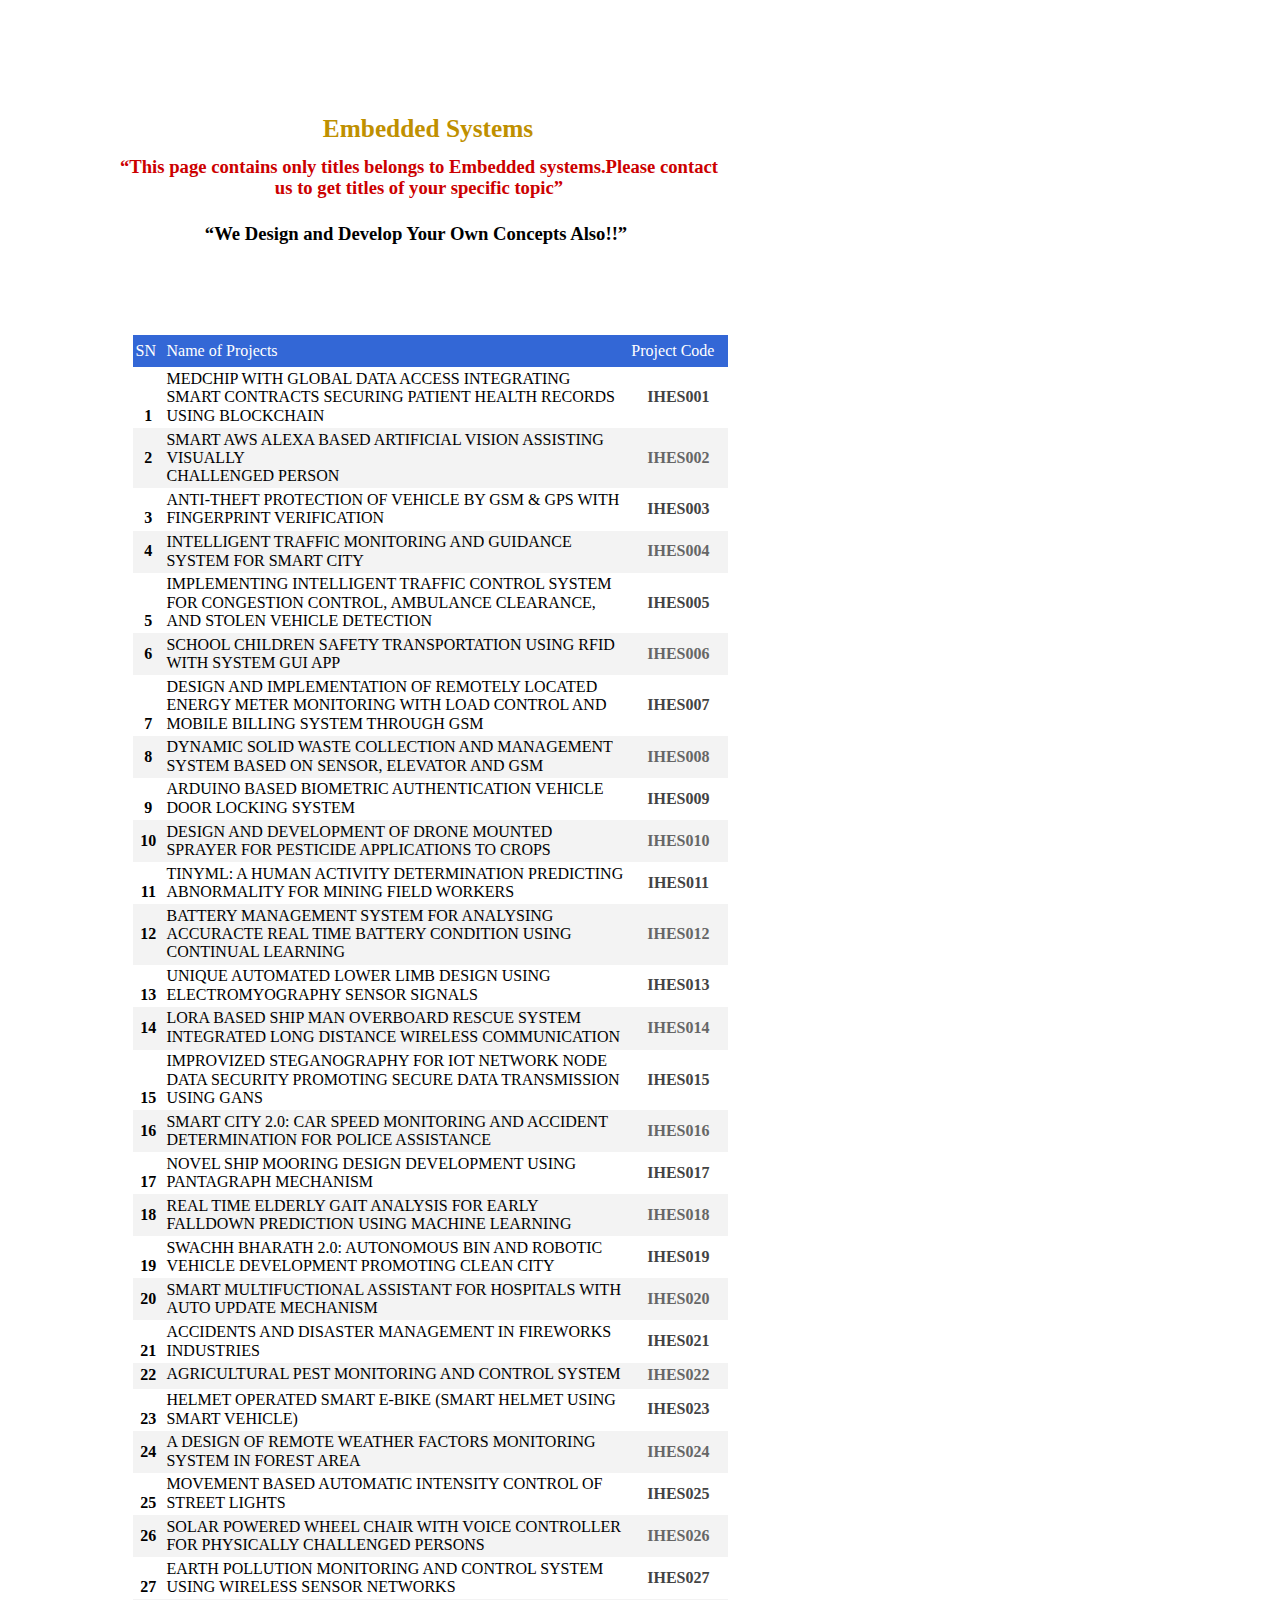
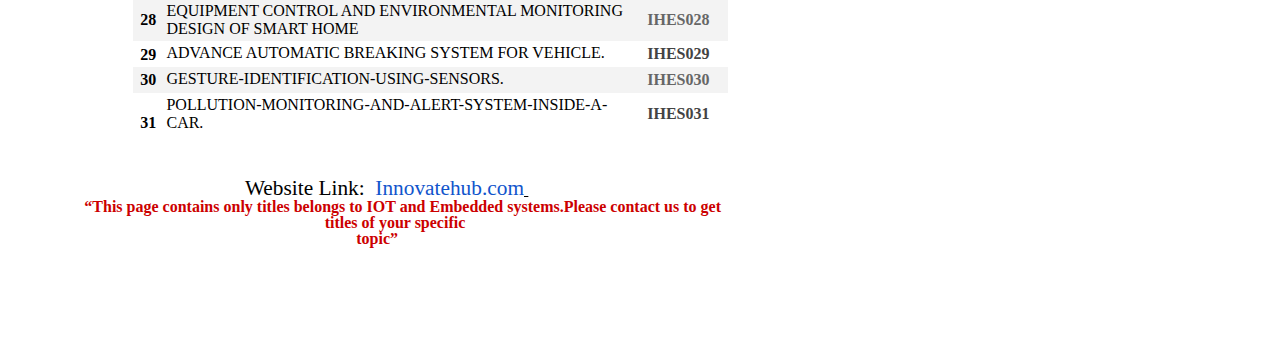
<file: Embedded Systems.html>
<html><head><meta content="text/html; charset=UTF-8" http-equiv="content-type"><style type="text/css">@import url('https://themes.googleusercontent.com/fonts/css?kit=fpjTOVmNbO4Lz34iLyptLVumN3ATOVc2BoeDKcwJhFSbNtWcxxGP_DeEuNAe2l3AUGovQ7kek72sjGHBHkNee4xnWuN3eqPO28hJ-kP1vx0');ul.lst-kix_list_1-0{list-style-type:none}.lst-kix_list_3-0>li:before{content:"\0025cf  "}ul.lst-kix_list_5-7{list-style-type:none}ul.lst-kix_list_5-8{list-style-type:none}.lst-kix_list_3-1>li:before{content:"o  "}.lst-kix_list_3-2>li:before{content:"\0025aa  "}ul.lst-kix_list_5-5{list-style-type:none}ul.lst-kix_list_5-6{list-style-type:none}.lst-kix_list_8-1>li:before{content:"\002022  "}.lst-kix_list_8-2>li:before{content:"\002022  "}ul.lst-kix_list_1-3{list-style-type:none}.lst-kix_list_3-5>li:before{content:"\0025aa  "}ul.lst-kix_list_5-0{list-style-type:none}ul.lst-kix_list_1-4{list-style-type:none}ul.lst-kix_list_1-1{list-style-type:none}.lst-kix_list_3-4>li:before{content:"o  "}ul.lst-kix_list_1-2{list-style-type:none}ul.lst-kix_list_5-3{list-style-type:none}ul.lst-kix_list_1-7{list-style-type:none}.lst-kix_list_3-3>li:before{content:"\0025cf  "}ul.lst-kix_list_5-4{list-style-type:none}ul.lst-kix_list_1-8{list-style-type:none}ul.lst-kix_list_5-1{list-style-type:none}.lst-kix_list_8-0>li:before{content:"\002b9a  "}ul.lst-kix_list_1-5{list-style-type:none}ul.lst-kix_list_5-2{list-style-type:none}ul.lst-kix_list_1-6{list-style-type:none}.lst-kix_list_8-7>li:before{content:"\002022  "}.lst-kix_list_3-8>li:before{content:"\0025aa  "}.lst-kix_list_8-5>li:before{content:"\002022  "}.lst-kix_list_8-6>li:before{content:"\002022  "}.lst-kix_list_8-3>li:before{content:"\002022  "}.lst-kix_list_3-6>li:before{content:"\0025cf  "}.lst-kix_list_3-7>li:before{content:"o  "}.lst-kix_list_8-4>li:before{content:"\002022  "}.lst-kix_list_8-8>li:before{content:"\002022  "}.lst-kix_list_5-0>li:before{content:"\002b9a  "}.lst-kix_list_4-8>li:before{content:"\0025aa  "}.lst-kix_list_5-3>li:before{content:"\0025cf  "}.lst-kix_list_4-7>li:before{content:"o  "}.lst-kix_list_5-2>li:before{content:"\0025aa  "}.lst-kix_list_5-1>li:before{content:"o  "}ul.lst-kix_list_4-8{list-style-type:none}.lst-kix_list_5-7>li:before{content:"o  "}ul.lst-kix_list_8-4{list-style-type:none}ul.lst-kix_list_8-5{list-style-type:none}ul.lst-kix_list_4-6{list-style-type:none}.lst-kix_list_5-6>li:before{content:"\0025cf  "}.lst-kix_list_5-8>li:before{content:"\0025aa  "}ul.lst-kix_list_8-2{list-style-type:none}ul.lst-kix_list_4-7{list-style-type:none}ul.lst-kix_list_8-3{list-style-type:none}ul.lst-kix_list_8-8{list-style-type:none}ul.lst-kix_list_8-6{list-style-type:none}ul.lst-kix_list_8-7{list-style-type:none}ul.lst-kix_list_4-0{list-style-type:none}ul.lst-kix_list_4-1{list-style-type:none}.lst-kix_list_5-4>li:before{content:"o  "}ul.lst-kix_list_4-4{list-style-type:none}.lst-kix_list_5-5>li:before{content:"\0025aa  "}ul.lst-kix_list_8-0{list-style-type:none}ul.lst-kix_list_4-5{list-style-type:none}ul.lst-kix_list_8-1{list-style-type:none}ul.lst-kix_list_4-2{list-style-type:none}ul.lst-kix_list_4-3{list-style-type:none}.lst-kix_list_6-1>li:before{content:"o  "}.lst-kix_list_6-3>li:before{content:"\0025cf  "}.lst-kix_list_6-0>li:before{content:"\002714  "}.lst-kix_list_6-4>li:before{content:"o  "}.lst-kix_list_6-2>li:before{content:"\0025aa  "}.lst-kix_list_6-8>li:before{content:"\0025aa  "}.lst-kix_list_6-5>li:before{content:"\0025aa  "}.lst-kix_list_6-7>li:before{content:"o  "}.lst-kix_list_7-0>li:before{content:"\002756  "}.lst-kix_list_6-6>li:before{content:"\0025cf  "}.lst-kix_list_2-6>li:before{content:"\0025cf  "}.lst-kix_list_2-7>li:before{content:"o  "}.lst-kix_list_7-4>li:before{content:"o  "}.lst-kix_list_7-6>li:before{content:"\0025cf  "}.lst-kix_list_2-4>li:before{content:"o  "}.lst-kix_list_2-5>li:before{content:"\0025aa  "}.lst-kix_list_2-8>li:before{content:"\0025aa  "}.lst-kix_list_7-1>li:before{content:"o  "}.lst-kix_list_7-5>li:before{content:"\0025aa  "}.lst-kix_list_7-2>li:before{content:"\0025aa  "}.lst-kix_list_7-3>li:before{content:"\0025cf  "}ul.lst-kix_list_7-5{list-style-type:none}ul.lst-kix_list_7-6{list-style-type:none}ul.lst-kix_list_7-3{list-style-type:none}ul.lst-kix_list_3-7{list-style-type:none}ul.lst-kix_list_7-4{list-style-type:none}ul.lst-kix_list_3-8{list-style-type:none}ul.lst-kix_list_7-7{list-style-type:none}ul.lst-kix_list_7-8{list-style-type:none}ul.lst-kix_list_3-1{list-style-type:none}ul.lst-kix_list_3-2{list-style-type:none}.lst-kix_list_7-8>li:before{content:"\0025aa  "}ul.lst-kix_list_3-0{list-style-type:none}ul.lst-kix_list_7-1{list-style-type:none}ul.lst-kix_list_3-5{list-style-type:none}ul.lst-kix_list_7-2{list-style-type:none}ul.lst-kix_list_3-6{list-style-type:none}ul.lst-kix_list_3-3{list-style-type:none}ul.lst-kix_list_7-0{list-style-type:none}.lst-kix_list_7-7>li:before{content:"o  "}ul.lst-kix_list_3-4{list-style-type:none}.lst-kix_list_4-0>li:before{content:"\0025cf  "}.lst-kix_list_4-1>li:before{content:"o  "}.lst-kix_list_4-4>li:before{content:"o  "}.lst-kix_list_4-3>li:before{content:"\0025cf  "}.lst-kix_list_4-5>li:before{content:"\0025aa  "}.lst-kix_list_4-2>li:before{content:"\0025aa  "}.lst-kix_list_4-6>li:before{content:"\0025cf  "}ul.lst-kix_list_6-6{list-style-type:none}ul.lst-kix_list_6-7{list-style-type:none}ul.lst-kix_list_6-4{list-style-type:none}ul.lst-kix_list_2-8{list-style-type:none}ul.lst-kix_list_6-5{list-style-type:none}ul.lst-kix_list_6-8{list-style-type:none}ul.lst-kix_list_2-2{list-style-type:none}.lst-kix_list_1-0>li:before{content:"\002b9a  "}ul.lst-kix_list_2-3{list-style-type:none}ul.lst-kix_list_2-0{list-style-type:none}ul.lst-kix_list_2-1{list-style-type:none}ul.lst-kix_list_6-2{list-style-type:none}ul.lst-kix_list_2-6{list-style-type:none}ul.lst-kix_list_6-3{list-style-type:none}.lst-kix_list_1-1>li:before{content:"o  "}.lst-kix_list_1-2>li:before{content:"\0025aa  "}ul.lst-kix_list_2-7{list-style-type:none}ul.lst-kix_list_6-0{list-style-type:none}ul.lst-kix_list_2-4{list-style-type:none}ul.lst-kix_list_6-1{list-style-type:none}ul.lst-kix_list_2-5{list-style-type:none}.lst-kix_list_1-3>li:before{content:"\0025cf  "}.lst-kix_list_1-4>li:before{content:"o  "}.lst-kix_list_1-7>li:before{content:"o  "}.lst-kix_list_1-5>li:before{content:"\0025aa  "}.lst-kix_list_1-6>li:before{content:"\0025cf  "}.lst-kix_list_2-0>li:before{content:"\0025cf  "}.lst-kix_list_2-1>li:before{content:"o  "}.lst-kix_list_1-8>li:before{content:"\0025aa  "}.lst-kix_list_2-2>li:before{content:"\0025aa  "}.lst-kix_list_2-3>li:before{content:"\0025cf  "}ol{margin:0;padding:0}table td,table th{padding:0}.c15{border-right-style:solid;padding:2pt 2pt 2pt 2pt;border-bottom-color:#434343;border-top-width:0pt;border-right-width:0pt;border-left-color:#000000;vertical-align:middle;border-right-color:#434343;border-left-width:0pt;border-top-style:solid;background-color:#ffffff;border-left-style:solid;border-bottom-width:0pt;width:72pt;border-top-color:#434343;border-bottom-style:solid}.c7{border-right-style:solid;padding:2pt 2pt 2pt 2pt;border-bottom-color:#000000;border-top-width:0pt;border-right-width:0pt;border-left-color:#000000;vertical-align:bottom;border-right-color:#000000;border-left-width:0pt;border-top-style:solid;background-color:#ffffff;border-left-style:solid;border-bottom-width:0pt;width:19.5pt;border-top-color:#000000;border-bottom-style:solid}.c22{border-right-style:solid;padding:2pt 2pt 2pt 2pt;border-bottom-color:#000000;border-top-width:0pt;border-right-width:0pt;border-left-color:#000000;vertical-align:top;border-right-color:#000000;border-left-width:0pt;border-top-style:solid;background-color:#f3f3f3;border-left-style:solid;border-bottom-width:0pt;width:358.5pt;border-top-color:#000000;border-bottom-style:solid}.c20{border-right-style:solid;padding:2pt 2pt 2pt 2pt;border-bottom-color:#000000;border-top-width:0pt;border-right-width:0pt;border-left-color:#ffffff;vertical-align:middle;border-right-color:#ffffff;border-left-width:0pt;border-top-style:solid;background-color:#3367d6;border-left-style:solid;border-bottom-width:0pt;width:358.5pt;border-top-color:#ffffff;border-bottom-style:solid}.c24{border-right-style:solid;padding:2pt 2pt 2pt 2pt;border-bottom-color:#434343;border-top-width:0pt;border-right-width:0pt;border-left-color:#ffffff;vertical-align:middle;border-right-color:#ffffff;border-left-width:0pt;border-top-style:solid;background-color:#3367d6;border-left-style:solid;border-bottom-width:0pt;width:72pt;border-top-color:#ffffff;border-bottom-style:solid}.c8{border-right-style:solid;padding:2pt 2pt 2pt 2pt;border-bottom-color:#000000;border-top-width:0pt;border-right-width:0pt;border-left-color:#000000;vertical-align:middle;border-right-color:#000000;border-left-width:0pt;border-top-style:solid;background-color:#f3f3f3;border-left-style:solid;border-bottom-width:0pt;width:19.5pt;border-top-color:#000000;border-bottom-style:solid}.c2{border-right-style:solid;padding:2pt 2pt 2pt 2pt;border-bottom-color:#000000;border-top-width:0pt;border-right-width:0pt;border-left-color:#000000;vertical-align:middle;border-right-color:#ffffff;border-left-width:0pt;border-top-style:solid;background-color:#3367d6;border-left-style:solid;border-bottom-width:0pt;width:19.5pt;border-top-color:#ffffff;border-bottom-style:solid}.c31{border-right-style:solid;padding:2pt 2pt 2pt 2pt;border-bottom-color:#434343;border-top-width:0pt;border-right-width:0pt;border-left-color:#000000;vertical-align:middle;border-right-color:#666666;border-left-width:0pt;border-top-style:solid;background-color:#f3f3f3;border-left-style:solid;border-bottom-width:0pt;width:72pt;border-top-color:#434343;border-bottom-style:solid}.c10{border-right-style:solid;padding:2pt 2pt 2pt 2pt;border-bottom-color:#000000;border-top-width:0pt;border-right-width:0pt;border-left-color:#000000;vertical-align:top;border-right-color:#000000;border-left-width:0pt;border-top-style:solid;background-color:#ffffff;border-left-style:solid;border-bottom-width:0pt;width:358.5pt;border-top-color:#000000;border-bottom-style:solid}.c17{border-right-style:solid;padding:2pt 2pt 2pt 2pt;border-bottom-color:#000000;border-top-width:0pt;border-right-width:0pt;border-left-color:#000000;vertical-align:middle;border-right-color:#000000;border-left-width:0pt;border-top-style:solid;border-left-style:solid;border-bottom-width:0pt;width:18.8pt;border-top-color:#000000;border-bottom-style:solid}.c5{border-right-style:solid;padding:2pt 2pt 2pt 2pt;border-bottom-color:#000000;border-top-width:0pt;border-right-width:0pt;border-left-color:#000000;vertical-align:bottom;border-right-color:#000000;border-left-width:0pt;border-top-style:solid;border-left-style:solid;border-bottom-width:0pt;width:18.8pt;border-top-color:#000000;border-bottom-style:solid}.c45{margin-left:9pt;padding-top:0pt;padding-bottom:10pt;line-height:1.1500000000000001;orphans:2;widows:2;text-align:center;margin-right:4.5pt}.c28{margin-left:-4.5pt;padding-top:0pt;padding-bottom:10pt;line-height:1.1500000000000001;orphans:2;widows:2;text-align:center;margin-right:-22.5pt}.c35{-webkit-text-decoration-skip:none;color:#000000;text-decoration:underline;vertical-align:baseline;text-decoration-skip-ink:none;font-size:13pt;font-family:"Calibri";font-style:normal}.c47{margin-left:-40.5pt;padding-top:0pt;padding-bottom:0pt;line-height:1.0;orphans:2;widows:2;text-align:left;margin-right:-31.5pt}.c41{padding-top:0pt;padding-bottom:10pt;line-height:1.1500000000000001;orphans:2;widows:2;text-align:left;margin-right:4.5pt}.c6{margin-left:-31.5pt;padding-top:0pt;padding-bottom:0pt;line-height:1.0;orphans:2;widows:2;text-align:center}.c0{color:#000000;font-weight:400;text-decoration:none;vertical-align:baseline;font-size:12pt;font-family:"Arial";font-style:normal}.c34{padding-top:11.1pt;padding-bottom:10pt;line-height:1.1500000000000001;orphans:2;widows:2;text-align:left}.c9{color:#000000;text-decoration:none;vertical-align:baseline;font-size:11pt;font-family:"Calibri";font-style:normal}.c37{color:#000000;text-decoration:none;vertical-align:baseline;font-size:11pt;font-family:"Roboto Slab";font-style:italic}.c27{padding-top:8.1pt;padding-bottom:10pt;line-height:1.1500000000000001;orphans:2;widows:2;text-align:left}.c26{color:#000000;text-decoration:none;vertical-align:baseline;font-size:13pt;font-family:"Calibri";font-style:normal}.c16{padding-top:8.1pt;padding-bottom:10pt;line-height:1.1500000000000001;orphans:2;widows:2;text-align:center}.c23{color:#000000;text-decoration:none;vertical-align:baseline;font-family:"Roboto Slab";font-style:normal}.c33{color:#000000;text-decoration:none;vertical-align:baseline;font-family:"Calibri";font-style:normal}.c42{color:#bf9000;text-decoration:none;vertical-align:baseline;font-family:"Roboto Slab";font-style:normal}.c3{padding-top:0pt;padding-bottom:0pt;line-height:1.15;text-align:center}.c46{text-decoration:none;vertical-align:baseline;font-family:"Calibri";font-style:normal}.c13{padding-top:0pt;padding-bottom:0pt;line-height:1.15;text-align:left}.c25{border-spacing:0;border-collapse:collapse;margin-right:auto}.c40{background-color:#ffffff;max-width:468pt;padding:26.2pt 72pt 72pt 72pt}.c39{font-size:14pt;font-family:"Roboto Slab";color:#cc0000}.c48{color:inherit;text-decoration:inherit}.c49{font-family:"Roboto Slab";color:#cc0000}.c14{color:#666666}.c44{font-size:19pt}.c32{font-size:16pt}.c19{height:11pt}.c29{color:#ffffff}.c38{font-size:8pt}.c4{font-weight:700}.c30{height:24pt}.c21{height:32.2pt}.c11{height:19.5pt}.c43{font-size:14pt}.c12{color:#434343}.c1{font-size:12pt}.c18{font-weight:400}.c36{color:#1155cc}.title{padding-top:24pt;color:#000000;font-weight:700;font-size:36pt;padding-bottom:6pt;font-family:"Calibri";line-height:1.1500000000000001;page-break-after:avoid;orphans:2;widows:2;text-align:left}.subtitle{padding-top:18pt;color:#666666;font-size:24pt;padding-bottom:4pt;font-family:"Georgia";line-height:1.1500000000000001;page-break-after:avoid;font-style:italic;orphans:2;widows:2;text-align:left}li{color:#000000;font-size:11pt;font-family:"Calibri"}p{margin:0;color:#000000;font-size:11pt;font-family:"Calibri"}h1{padding-top:12pt;color:#000000;font-weight:700;font-size:16pt;padding-bottom:3pt;font-family:"Cambria";line-height:1.1500000000000001;page-break-after:avoid;orphans:2;widows:2;text-align:left}h2{padding-top:10pt;color:#4f81bd;font-weight:700;font-size:13pt;padding-bottom:0pt;font-family:"Cambria";line-height:1.1500000000000001;page-break-after:avoid;orphans:2;widows:2;text-align:left}h3{padding-top:14pt;color:#000000;font-weight:700;font-size:14pt;padding-bottom:4pt;font-family:"Calibri";line-height:1.1500000000000001;page-break-after:avoid;orphans:2;widows:2;text-align:left}h4{padding-top:12pt;color:#000000;font-weight:700;font-size:12pt;padding-bottom:2pt;font-family:"Calibri";line-height:1.1500000000000001;page-break-after:avoid;orphans:2;widows:2;text-align:left}h5{padding-top:11pt;color:#000000;font-weight:700;font-size:11pt;padding-bottom:2pt;font-family:"Calibri";line-height:1.1500000000000001;page-break-after:avoid;orphans:2;widows:2;text-align:left}h6{padding-top:10pt;color:#000000;font-weight:700;font-size:10pt;padding-bottom:2pt;font-family:"Calibri";line-height:1.1500000000000001;page-break-after:avoid;orphans:2;widows:2;text-align:left}</style></head><body class="c40 doc-content"><div><p class="c47"><span>&nbsp; &nbsp; &nbsp; &nbsp; &nbsp; &nbsp;</span><span class="c9 c18">&nbsp;&nbsp;&nbsp;&nbsp;&nbsp;&nbsp;&nbsp;&nbsp;&nbsp;&nbsp;&nbsp;&nbsp;&nbsp;&nbsp;&nbsp;&nbsp;&nbsp;&nbsp;&nbsp;&nbsp;&nbsp;&nbsp;&nbsp;&nbsp;</span></p></div><p class="c19 c41"><span class="c23 c4 c1"></span></p><p class="c19 c45"><span class="c4 c1 c23"></span></p><p class="c28"><span class="c42 c4 c44">Embedded Systems</span></p><p class="c45"><span class="c4 c39">&ldquo;This page contains only titles belongs to Embedded systems.Please contact us to get titles of your specific topic&rdquo;</span></p><p class="c16"><span class="c23 c4 c43">&ldquo;We Design and Develop Your Own Concepts Also!!&rdquo;</span></p><p class="c27 c19"><span class="c23 c4 c1"></span></p><p class="c19 c27"><span class="c23 c4 c1"></span></p><a id="t.23e1cfb5649981db278b33006e58629d4d340d41"></a><a id="t.0"></a><table class="c25"><tr class="c30"><td class="c17" colspan="1" rowspan="1"><p class="c13 c19"><span class="c0"></span></p></td><td class="c2" colspan="1" rowspan="1"><p class="c13"><span class="c29 c1">SN</span></p></td><td class="c20" colspan="1" rowspan="1"><p class="c13"><span class="c1 c29">Name of Projects</span></p></td><td class="c24" colspan="1" rowspan="1"><p class="c13"><span class="c29 c1">Project Code</span></p></td></tr><tr class="c21"><td class="c5" colspan="1" rowspan="1"><p class="c13 c19"><span class="c0"></span></p></td><td class="c7" colspan="1" rowspan="1"><p class="c3"><span class="c4 c1">1</span></p></td><td class="c10" colspan="1" rowspan="1"><p class="c13"><span class="c1">MEDCHIP WITH GLOBAL DATA ACCESS INTEGRATING SMART CONTRACTS SECURING PATIENT HEALTH RECORDS USING BLOCKCHAIN</span></p></td><td class="c15" colspan="1" rowspan="1"><p class="c3"><span class="c4 c12 c1">IHES001</span></p></td></tr><tr class="c21"><td class="c5" colspan="1" rowspan="1"><p class="c13 c19"><span class="c0"></span></p></td><td class="c8" colspan="1" rowspan="1"><p class="c3"><span class="c4 c1">2</span></p></td><td class="c22" colspan="1" rowspan="1"><p class="c13"><span class="c1 c18 c33">SMART AWS ALEXA BASED ARTIFICIAL VISION ASSISTING VISUALLY</span></p><p class="c13"><span class="c1">CHALLENGED PERSON</span></p></td><td class="c31" colspan="1" rowspan="1"><p class="c3"><span class="c14 c4 c1">IHES002</span></p></td></tr><tr class="c11"><td class="c5" colspan="1" rowspan="1"><p class="c13 c19"><span class="c0"></span></p></td><td class="c7" colspan="1" rowspan="1"><p class="c3"><span class="c4 c1">3</span></p></td><td class="c10" colspan="1" rowspan="1"><p class="c13"><span class="c1">ANTI-THEFT PROTECTION OF VEHICLE BY GSM &amp; GPS WITH FINGERPRINT VERIFICATION</span></p></td><td class="c15" colspan="1" rowspan="1"><p class="c3"><span class="c4 c12 c1">IHES003</span></p></td></tr><tr class="c11"><td class="c5" colspan="1" rowspan="1"><p class="c13 c19"><span class="c0"></span></p></td><td class="c8" colspan="1" rowspan="1"><p class="c3"><span class="c4 c1">4</span></p></td><td class="c22" colspan="1" rowspan="1"><p class="c13"><span class="c1">INTELLIGENT TRAFFIC MONITORING AND GUIDANCE SYSTEM FOR SMART CITY</span></p></td><td class="c31" colspan="1" rowspan="1"><p class="c3"><span class="c14 c4 c1">IHES004</span></p></td></tr><tr class="c21"><td class="c5" colspan="1" rowspan="1"><p class="c13 c19"><span class="c0"></span></p></td><td class="c7" colspan="1" rowspan="1"><p class="c3"><span class="c4 c1">5</span></p></td><td class="c10" colspan="1" rowspan="1"><p class="c13"><span class="c1">IMPLEMENTING INTELLIGENT TRAFFIC CONTROL SYSTEM FOR CONGESTION CONTROL, AMBULANCE CLEARANCE, AND STOLEN VEHICLE DETECTION</span></p></td><td class="c15" colspan="1" rowspan="1"><p class="c3"><span class="c4 c12 c1">IHES005</span></p></td></tr><tr class="c11"><td class="c5" colspan="1" rowspan="1"><p class="c13 c19"><span class="c0"></span></p></td><td class="c8" colspan="1" rowspan="1"><p class="c3"><span class="c4 c1">6</span></p></td><td class="c22" colspan="1" rowspan="1"><p class="c13"><span class="c1">SCHOOL CHILDREN SAFETY TRANSPORTATION USING RFID WITH SYSTEM GUI APP</span></p></td><td class="c31" colspan="1" rowspan="1"><p class="c3"><span class="c14 c4 c1">IHES006</span></p></td></tr><tr class="c21"><td class="c5" colspan="1" rowspan="1"><p class="c13 c19"><span class="c0"></span></p></td><td class="c7" colspan="1" rowspan="1"><p class="c3"><span class="c1 c4">7</span></p></td><td class="c10" colspan="1" rowspan="1"><p class="c13"><span class="c1">DESIGN AND IMPLEMENTATION OF REMOTELY LOCATED ENERGY METER MONITORING WITH LOAD CONTROL AND MOBILE BILLING SYSTEM THROUGH GSM</span></p></td><td class="c15" colspan="1" rowspan="1"><p class="c3"><span class="c4 c12 c1">IHES007</span></p></td></tr><tr class="c11"><td class="c5" colspan="1" rowspan="1"><p class="c13 c19"><span class="c0"></span></p></td><td class="c8" colspan="1" rowspan="1"><p class="c3"><span class="c4 c1">8</span></p></td><td class="c22" colspan="1" rowspan="1"><p class="c13"><span class="c1">DYNAMIC SOLID WASTE COLLECTION AND MANAGEMENT SYSTEM BASED ON SENSOR, ELEVATOR AND GSM</span></p></td><td class="c31" colspan="1" rowspan="1"><p class="c3"><span class="c14 c4 c1">IHES008</span></p></td></tr><tr class="c11"><td class="c5" colspan="1" rowspan="1"><p class="c13 c19"><span class="c0"></span></p></td><td class="c7" colspan="1" rowspan="1"><p class="c3"><span class="c4 c1">9</span></p></td><td class="c10" colspan="1" rowspan="1"><p class="c13"><span class="c1">ARDUINO BASED BIOMETRIC AUTHENTICATION VEHICLE DOOR LOCKING SYSTEM</span></p></td><td class="c15" colspan="1" rowspan="1"><p class="c3"><span class="c4 c12 c1">IHES009</span></p></td></tr><tr class="c11"><td class="c5" colspan="1" rowspan="1"><p class="c13 c19"><span class="c0"></span></p></td><td class="c8" colspan="1" rowspan="1"><p class="c3"><span class="c4 c1">10</span></p></td><td class="c22" colspan="1" rowspan="1"><p class="c13"><span class="c1">DESIGN AND DEVELOPMENT OF DRONE MOUNTED SPRAYER FOR PESTICIDE APPLICATIONS TO CROPS</span></p></td><td class="c31" colspan="1" rowspan="1"><p class="c3"><span class="c14 c4 c1">IHES010</span></p></td></tr><tr class="c11"><td class="c5" colspan="1" rowspan="1"><p class="c13 c19"><span class="c0"></span></p></td><td class="c7" colspan="1" rowspan="1"><p class="c3"><span class="c4 c1">11</span></p></td><td class="c10" colspan="1" rowspan="1"><p class="c13"><span class="c1">TINYML: A HUMAN ACTIVITY DETERMINATION PREDICTING ABNORMALITY FOR MINING FIELD WORKERS</span></p></td><td class="c15" colspan="1" rowspan="1"><p class="c3"><span class="c4 c12 c1">IHES011</span></p></td></tr><tr class="c21"><td class="c5" colspan="1" rowspan="1"><p class="c13 c19"><span class="c0"></span></p></td><td class="c8" colspan="1" rowspan="1"><p class="c3"><span class="c4 c1">12</span></p></td><td class="c22" colspan="1" rowspan="1"><p class="c13"><span class="c1">BATTERY MANAGEMENT SYSTEM FOR ANALYSING ACCURACTE REAL TIME BATTERY CONDITION USING CONTINUAL LEARNING</span></p></td><td class="c31" colspan="1" rowspan="1"><p class="c3"><span class="c14 c4 c1">IHES012</span></p></td></tr><tr class="c11"><td class="c5" colspan="1" rowspan="1"><p class="c13 c19"><span class="c0"></span></p></td><td class="c7" colspan="1" rowspan="1"><p class="c3"><span class="c4 c1">13</span></p></td><td class="c10" colspan="1" rowspan="1"><p class="c13"><span class="c1">UNIQUE AUTOMATED LOWER LIMB DESIGN USING ELECTROMYOGRAPHY SENSOR SIGNALS</span></p></td><td class="c15" colspan="1" rowspan="1"><p class="c3"><span class="c4 c12 c1">IHES013</span></p></td></tr><tr class="c21"><td class="c5" colspan="1" rowspan="1"><p class="c13 c19"><span class="c0"></span></p></td><td class="c8" colspan="1" rowspan="1"><p class="c3"><span class="c4 c1">14</span></p></td><td class="c22" colspan="1" rowspan="1"><p class="c13"><span class="c1">LORA BASED SHIP MAN OVERBOARD RESCUE SYSTEM INTEGRATED LONG DISTANCE WIRELESS COMMUNICATION</span></p></td><td class="c31" colspan="1" rowspan="1"><p class="c3"><span class="c14 c4 c1">IHES014</span></p></td></tr><tr class="c21"><td class="c5" colspan="1" rowspan="1"><p class="c13 c19"><span class="c0"></span></p></td><td class="c7" colspan="1" rowspan="1"><p class="c3"><span class="c4 c1">15</span></p></td><td class="c10" colspan="1" rowspan="1"><p class="c13"><span class="c1">IMPROVIZED STEGANOGRAPHY FOR IOT NETWORK NODE DATA SECURITY PROMOTING SECURE DATA TRANSMISSION USING GANS</span></p></td><td class="c15" colspan="1" rowspan="1"><p class="c3"><span class="c4 c12 c1">IHES015</span></p></td></tr><tr class="c11"><td class="c5" colspan="1" rowspan="1"><p class="c13 c19"><span class="c0"></span></p></td><td class="c8" colspan="1" rowspan="1"><p class="c3"><span class="c4 c1">16</span></p></td><td class="c22" colspan="1" rowspan="1"><p class="c13"><span class="c1">SMART CITY 2.0: CAR SPEED MONITORING AND ACCIDENT DETERMINATION FOR POLICE ASSISTANCE</span></p></td><td class="c31" colspan="1" rowspan="1"><p class="c3"><span class="c14 c4 c1">IHES016</span></p></td></tr><tr class="c11"><td class="c5" colspan="1" rowspan="1"><p class="c13 c19"><span class="c0"></span></p></td><td class="c7" colspan="1" rowspan="1"><p class="c3"><span class="c4 c1">17</span></p></td><td class="c10" colspan="1" rowspan="1"><p class="c13"><span class="c1">NOVEL SHIP MOORING DESIGN DEVELOPMENT USING PANTAGRAPH MECHANISM</span></p></td><td class="c15" colspan="1" rowspan="1"><p class="c3"><span class="c4 c1 c12">IHES017</span></p></td></tr><tr class="c11"><td class="c5" colspan="1" rowspan="1"><p class="c13 c19"><span class="c0"></span></p></td><td class="c8" colspan="1" rowspan="1"><p class="c3"><span class="c4 c1">18</span></p></td><td class="c22" colspan="1" rowspan="1"><p class="c13"><span class="c1">REAL TIME ELDERLY GAIT ANALYSIS FOR EARLY FALLDOWN PREDICTION USING MACHINE LEARNING</span></p></td><td class="c31" colspan="1" rowspan="1"><p class="c3"><span class="c14 c4 c1">IHES018</span></p></td></tr><tr class="c11"><td class="c5" colspan="1" rowspan="1"><p class="c13 c19"><span class="c0"></span></p></td><td class="c7" colspan="1" rowspan="1"><p class="c3"><span class="c4 c1">19</span></p></td><td class="c10" colspan="1" rowspan="1"><p class="c13"><span class="c1">SWACHH BHARATH 2.0: AUTONOMOUS BIN AND ROBOTIC VEHICLE DEVELOPMENT PROMOTING CLEAN CITY</span></p></td><td class="c15" colspan="1" rowspan="1"><p class="c3"><span class="c4 c12 c1">IHES019</span></p></td></tr><tr class="c11"><td class="c5" colspan="1" rowspan="1"><p class="c13 c19"><span class="c0"></span></p></td><td class="c8" colspan="1" rowspan="1"><p class="c3"><span class="c4 c1">20</span></p></td><td class="c22" colspan="1" rowspan="1"><p class="c13"><span class="c1">SMART MULTIFUCTIONAL ASSISTANT FOR HOSPITALS WITH AUTO UPDATE MECHANISM</span></p></td><td class="c31" colspan="1" rowspan="1"><p class="c3"><span class="c14 c4 c1">IHES020</span></p></td></tr><tr class="c11"><td class="c5" colspan="1" rowspan="1"><p class="c13 c19"><span class="c0"></span></p></td><td class="c7" colspan="1" rowspan="1"><p class="c3"><span class="c4 c1">21</span></p></td><td class="c10" colspan="1" rowspan="1"><p class="c13"><span class="c1">ACCIDENTS AND DISASTER MANAGEMENT IN FIREWORKS INDUSTRIES</span></p></td><td class="c15" colspan="1" rowspan="1"><p class="c3"><span class="c4 c12 c1">IHES021</span></p></td></tr><tr class="c11"><td class="c5" colspan="1" rowspan="1"><p class="c13 c19"><span class="c0"></span></p></td><td class="c8" colspan="1" rowspan="1"><p class="c3"><span class="c4 c1">22</span></p></td><td class="c22" colspan="1" rowspan="1"><p class="c13"><span class="c1">AGRICULTURAL PEST MONITORING AND CONTROL SYSTEM</span></p></td><td class="c31" colspan="1" rowspan="1"><p class="c3"><span class="c14 c4 c1">IHES022</span></p></td></tr><tr class="c11"><td class="c5" colspan="1" rowspan="1"><p class="c13 c19"><span class="c0"></span></p></td><td class="c7" colspan="1" rowspan="1"><p class="c3"><span class="c4 c1">23</span></p></td><td class="c10" colspan="1" rowspan="1"><p class="c13"><span class="c1">HELMET OPERATED SMART E-BIKE (SMART HELMET USING SMART VEHICLE)</span></p></td><td class="c15" colspan="1" rowspan="1"><p class="c3"><span class="c4 c12 c1">IHES023</span></p></td></tr><tr class="c11"><td class="c5" colspan="1" rowspan="1"><p class="c13 c19"><span class="c0"></span></p></td><td class="c8" colspan="1" rowspan="1"><p class="c3"><span class="c4 c1">24</span></p></td><td class="c22" colspan="1" rowspan="1"><p class="c13"><span class="c1">A DESIGN OF REMOTE WEATHER FACTORS MONITORING SYSTEM IN FOREST AREA</span></p></td><td class="c31" colspan="1" rowspan="1"><p class="c3"><span class="c4 c1 c14">IHES024</span></p></td></tr><tr class="c11"><td class="c5" colspan="1" rowspan="1"><p class="c13 c19"><span class="c0"></span></p></td><td class="c7" colspan="1" rowspan="1"><p class="c3"><span class="c4 c1">25</span></p></td><td class="c10" colspan="1" rowspan="1"><p class="c13"><span class="c1">MOVEMENT BASED AUTOMATIC INTENSITY CONTROL OF STREET LIGHTS</span></p></td><td class="c15" colspan="1" rowspan="1"><p class="c3"><span class="c4 c12 c1">IHES025</span></p></td></tr><tr class="c11"><td class="c5" colspan="1" rowspan="1"><p class="c13 c19"><span class="c0"></span></p></td><td class="c8" colspan="1" rowspan="1"><p class="c3"><span class="c4 c1">26</span></p></td><td class="c22" colspan="1" rowspan="1"><p class="c13"><span class="c1">SOLAR POWERED WHEEL CHAIR WITH VOICE CONTROLLER FOR PHYSICALLY CHALLENGED PERSONS</span></p></td><td class="c31" colspan="1" rowspan="1"><p class="c3"><span class="c14 c4 c1">IHES026</span></p></td></tr><tr class="c11"><td class="c5" colspan="1" rowspan="1"><p class="c13 c19"><span class="c0"></span></p></td><td class="c7" colspan="1" rowspan="1"><p class="c3"><span class="c4 c1">27</span></p></td><td class="c10" colspan="1" rowspan="1"><p class="c13"><span class="c1">EARTH POLLUTION MONITORING AND CONTROL SYSTEM USING WIRELESS SENSOR NETWORKS</span></p></td><td class="c15" colspan="1" rowspan="1"><p class="c3"><span class="c4 c12 c1">IHES027</span></p></td></tr><tr class="c11"><td class="c5" colspan="1" rowspan="1"><p class="c13 c19"><span class="c0"></span></p></td><td class="c8" colspan="1" rowspan="1"><p class="c3"><span class="c4 c1">28</span></p></td><td class="c22" colspan="1" rowspan="1"><p class="c13"><span class="c1">EQUIPMENT CONTROL AND ENVIRONMENTAL MONITORING DESIGN OF SMART HOME</span></p></td><td class="c31" colspan="1" rowspan="1"><p class="c3"><span class="c14 c4 c1">IHES028</span></p></td></tr><tr class="c11"><td class="c5" colspan="1" rowspan="1"><p class="c13 c19"><span class="c0"></span></p></td><td class="c7" colspan="1" rowspan="1"><p class="c3"><span class="c4 c1">29</span></p></td><td class="c10" colspan="1" rowspan="1"><p class="c13"><span class="c1">ADVANCE AUTOMATIC BREAKING SYSTEM FOR VEHICLE.</span></p></td><td class="c15" colspan="1" rowspan="1"><p class="c3"><span class="c4 c12 c1">IHES029</span></p></td></tr><tr class="c11"><td class="c5" colspan="1" rowspan="1"><p class="c13 c19"><span class="c0"></span></p></td><td class="c8" colspan="1" rowspan="1"><p class="c3"><span class="c4 c1">30</span></p></td><td class="c22" colspan="1" rowspan="1"><p class="c13"><span class="c1">GESTURE-IDENTIFICATION-USING-SENSORS.</span></p></td><td class="c31" colspan="1" rowspan="1"><p class="c3"><span class="c14 c4 c1">IHES030</span></p></td></tr><tr class="c11"><td class="c5" colspan="1" rowspan="1"><p class="c13 c19"><span class="c0"></span></p></td><td class="c7" colspan="1" rowspan="1"><p class="c3"><span class="c4 c1">31</span></p></td><td class="c10" colspan="1" rowspan="1"><p class="c13"><span class="c1">POLLUTION-MONITORING-AND-ALERT-SYSTEM-INSIDE-A-CAR.</span></p></td><td class="c15" colspan="1" rowspan="1"><p class="c3"><span class="c4 c12 c1">IHES031</span></p></td></tr></table><p class="c19 c34" id="h.30j0zll"><span class="c1 c18 c42"></span></p><div><p class="c6"><span class="c32">&nbsp; Website Link</span><span class="c32">: &nbsp;</span><span class="c32 c36"><a class="c48" href="https://www.google.com/url?q=http://innovatehub.netlify.com&amp;sa=D&amp;source=editors&amp;ust=1682956806816030&amp;usg=AOvVaw1zJE6cM7Gb-SdgAAWko0Pp">Innovatehub.com</a></span><span class="c4 c35">&nbsp;</span><span class="c4 c26">&nbsp; </span><span class="c9 c4">&nbsp; &nbsp; &nbsp;</span></p><p class="c6"><span class="c4 c9">&nbsp; </span><span class="c33 c38 c4">&nbsp; &nbsp;</span><span class="c49 c4 c1">&ldquo;This page contains only titles belongs to IOT and Embedded systems.Please contact us to get titles of your specific</span></p><p class="c6"><span class="c4 c1 c49">&nbsp;topic&rdquo;</span><span class="c33 c4 c38">&nbsp; &nbsp; &nbsp; &nbsp; </span><span class="c9 c4">&nbsp; &nbsp; &nbsp; </span></p></div></body></html>
</file>
